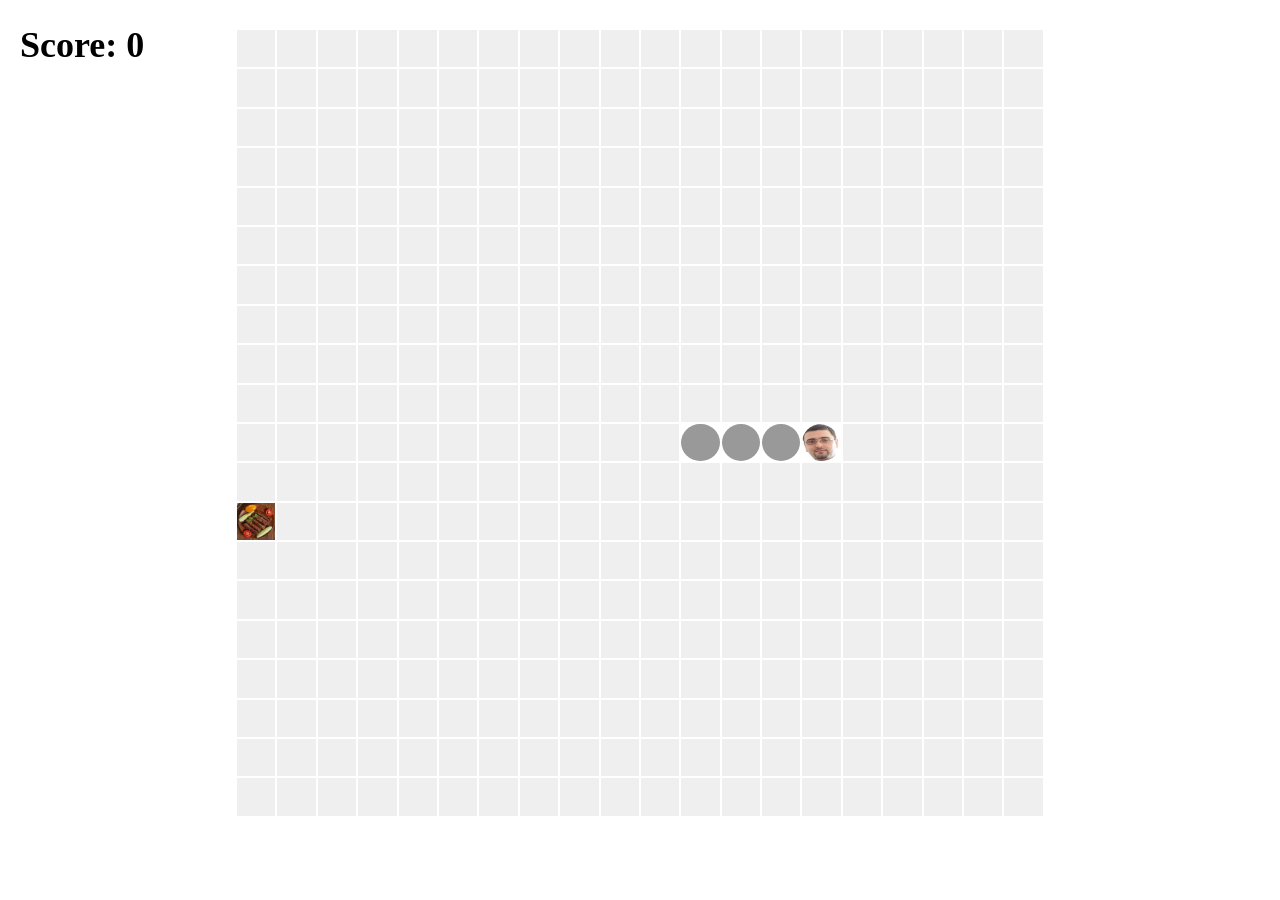
<file: index.html>
<html>
    <head>
	<link rel="stylesheet" href="zmija.css">
    </head>
    <body>
	<h1 id="score"></h1>
        <table id="tabla" style="margin:auto; padding-top: 20px;">
	</table>
	<input id="control" style="opacity: 0"> 
    <div id="overlay">
        <h1 id="msg"></h1>
    </div>
    <audio controls style="display: none" id="xxx">
    <source src="shiki.mp3" type="audio/mpeg">
    </audio>
    </body>
</html>

<script src="zmija.js"></script>
</file>
<file: zmija.css>
.field {
    background-color: #efefef;   
}

#tabla {
    width: 90vh;
    height: 90vh;
}

#score {
    position: absolute;
    top: 0;
    left: 20;
}

#overlay {
    position: absolute;
    transition: all 0.5s;
    background-color: #cecece;
    width: 100vw;
    height: 100vh;
    top: 0;
    left: 0;
    opacity: 1;
    text-align: center;
    line-height: 75vh;
}

h1 {
    font-size: 4vh;
}

#msg {
    font-size: 10vh;
}
</file>
